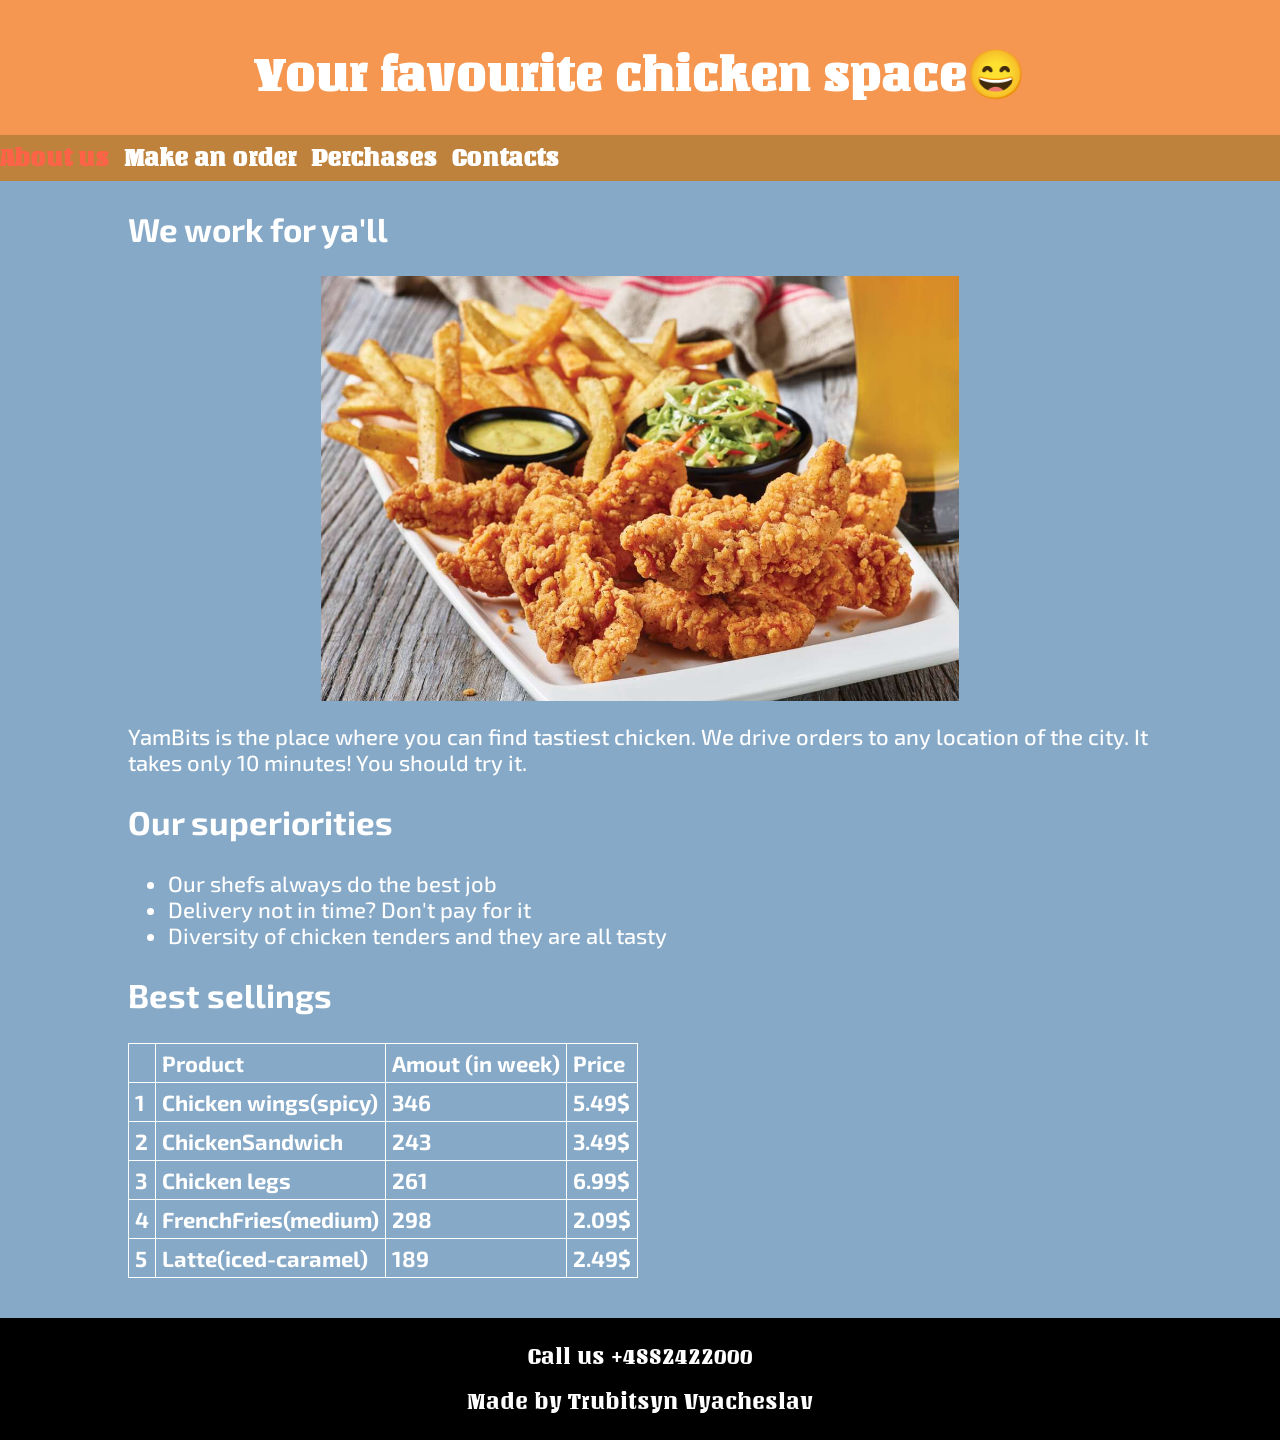
<file: index.html>
<!DOCTYPE html>
    <html lang="ru">
        <head>
            <meta charset="UTF-8">
            <title>YamBits</title>
            <link rel="icon" href="chicken.svg">
            <link rel="stylesheet" href = "laba1.css">
            <link rel="preconnect" href="https://fonts.googleapis.com">
            <link rel="preconnect" href="https://fonts.gstatic.com" crossorigin>
            <link href="https://fonts.googleapis.com/css2?family=Unlock&display=swap" rel="stylesheet">
            <link rel="preconnect" href="https://fonts.googleapis.com">
            <link rel="preconnect" href="https://fonts.gstatic.com" crossorigin>
            <link href="https://fonts.googleapis.com/css2?family=Exo+2:ital,wght@0,100..900;1,100..900&family=Pacifico&family=Ribeye+Marrow&family=Unlock&display=swap" rel="stylesheet">
        </head>
    <body>
        <header >
            <div>
                <h1>Your favourite chicken space😄</h1>
            </div>
            <nav class="menu">
                <a href="" class="active">About us</a>
                <a href="laba2.html">Make an order</a>
                <a href="">Perchases</a>
                <a href="#info">Contacts</a>
            </nav>
        </header>
        <main>
            <div class="container">
                <section class="About">
                    <h2>We work for ya'll</h2>
                    <figure>
                        <img src="chicken-tenders.jpg" alt="chicken tenders">
                    </figure>
                    <p>YamBits is the place where you can find tastiest chicken. We drive orders to any location of the city. It takes only 10 minutes! You should try it.</p>
                </section>

                <section class="Pluses">
                    <h2>Our superiorities</h2>
                    <ul>
                        <li>Our shefs always do the best job </li>
                        <li>Delivery not in time? Don't pay for it</li>
                        <li>Diversity of chicken tenders and they are all tasty</li>
                    </ul>
                </section>

                <section class="Best" >
                    <h2>Best sellings</h2>
                    <table>
                        <thead>
                            <tr>
                                <th></th>
                                <th>Product</th>
                                <th>Amout (in week)</th>
                                <th>Price</th>
                            </tr>
                        </thead>
                        <tbody>
                            <tr>
                                <th>1</th>
                                <th>Chicken wings(spicy)</th>
                                <th>346</th>
                                <th>5.49$</th>
                            </tr>
                            <tr>
                                <th>2</th>
                                <th>ChickenSandwich</th>
                                <th>243</th>
                                <th>3.49$</th>
                            </tr>
                            <tr>
                                <th>3</th>
                                <th>Chicken legs</th>
                                <th>261</th>
                                <th>6.99$</th>
                            </tr>
                            <tr>
                                <th>4</th>
                                <th>FrenchFries(medium)</th>
                                <th>298</th>
                                <th>2.09$</th>
                            </tr>
                            <tr>
                                <th>5</th>
                                <th>Latte(iced-caramel)</th>
                                <th>189</th>
                                <th>2.49$</th>
                            </tr>
                        </tbody>
                    </table>
                </section>
            </div>
        </main>
        <footer id="info">
            <div>
                <p>Call us +4882422000</p>
                <p>Made by Trubitsyn Vyacheslav</p>
            </div>
        </footer>
    </body>
</html>
</file>
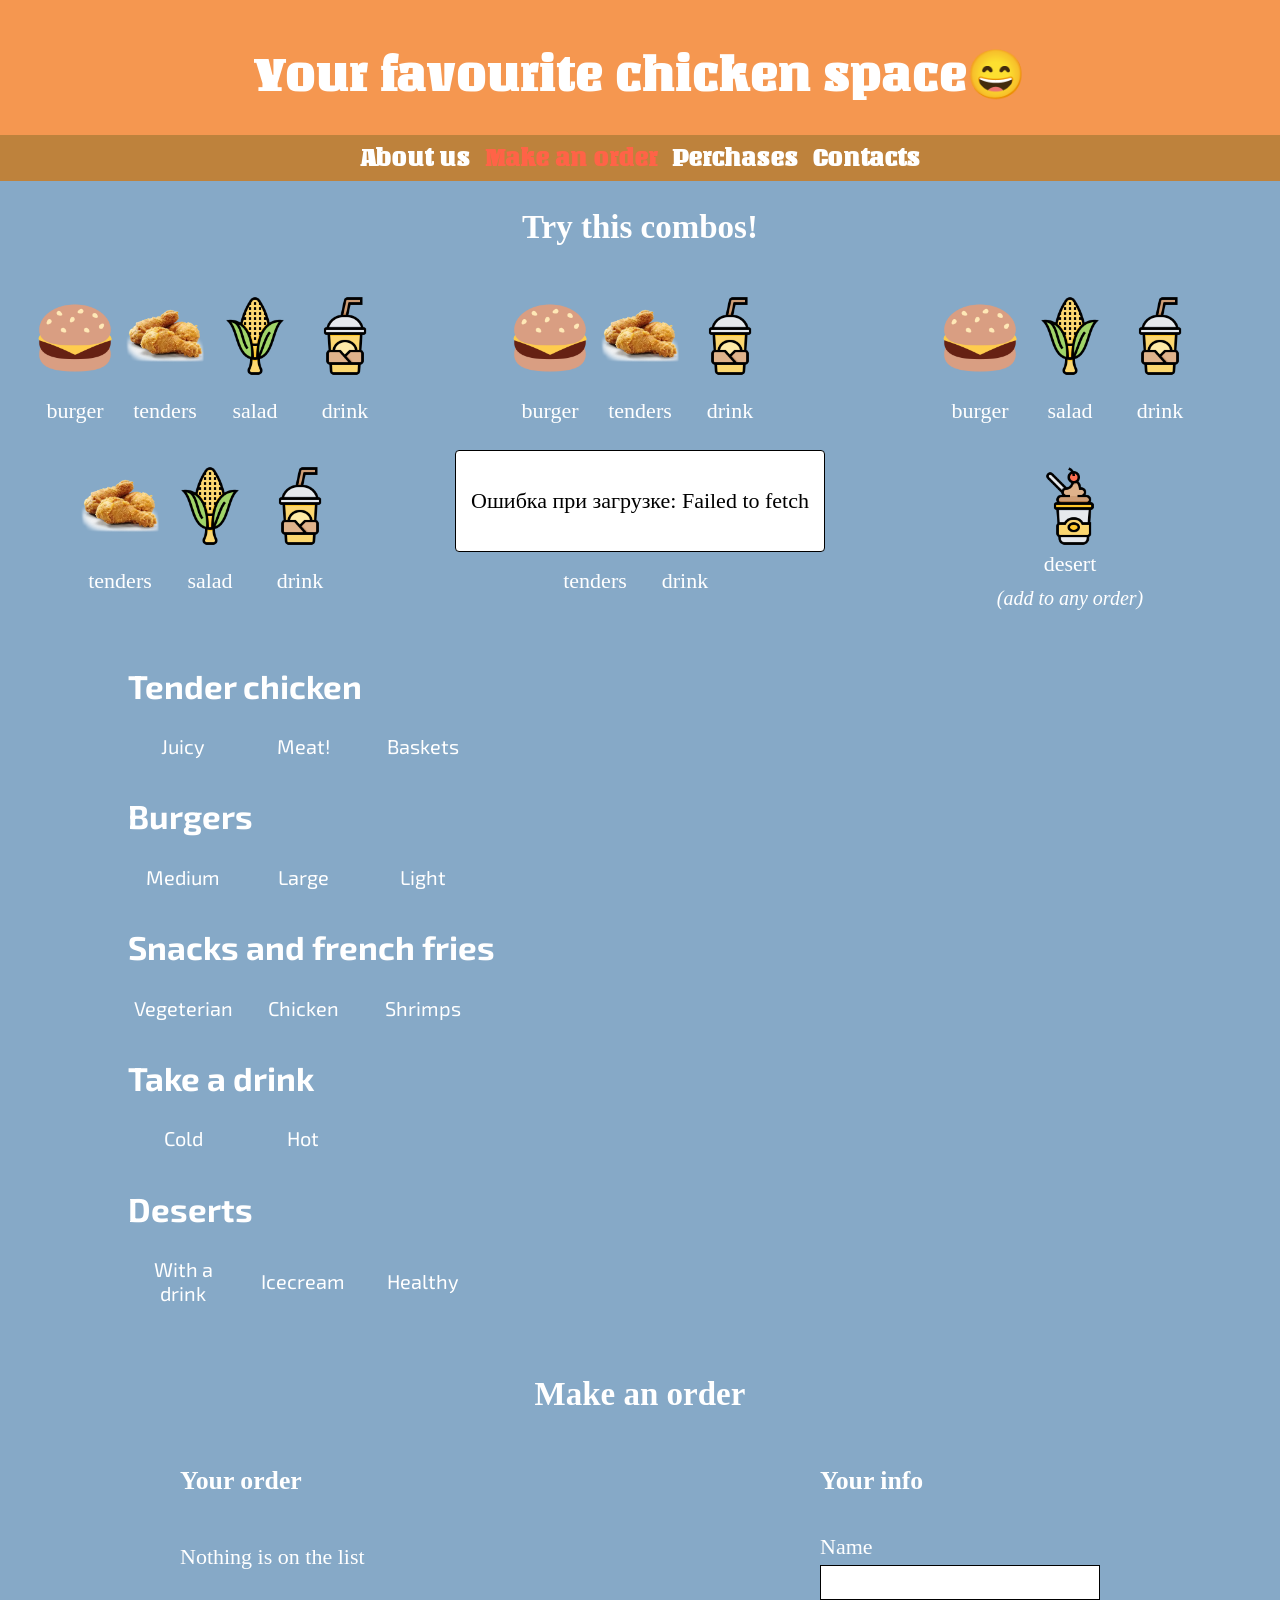
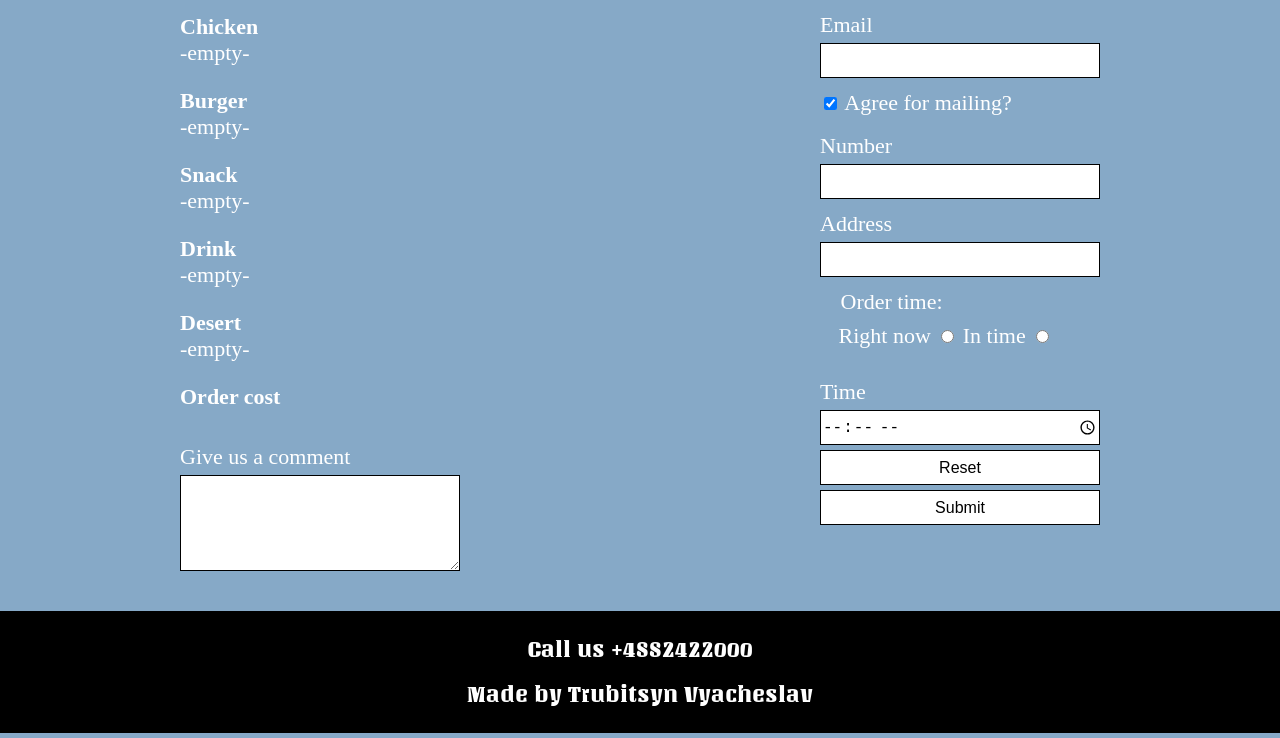
<file: laba2.html>
<!DOCTYPE html>
    <html lang="ru">
        <head>
            <meta charset="UTF-8">
            <title>YamBits</title>
            <meta name="viewport" content="width=device-width, initial-scale=1">
            <link rel="icon" href="/images/chicken.svg">
            <link rel="stylesheet" href = "laba2.css">
            <link rel="preconnect" href="https://fonts.googleapis.com">
            <link rel="preconnect" href="https://fonts.gstatic.com" crossorigin>
            <link href="https://fonts.googleapis.com/css2?family=Unlock&display=swap" rel="stylesheet">
            <link rel="preconnect" href="https://fonts.googleapis.com">
            <link rel="preconnect" href="https://fonts.gstatic.com" crossorigin>
            <link href="https://fonts.googleapis.com/css2?family=Exo+2:ital,wght@0,100..900;1,100..900&family=Pacifico&family=Ribeye+Marrow&family=Unlock&display=swap" rel="stylesheet">
            <script src="massive.js"></script>
            <script src="order.js"></script>
        </head>
    <body>
        <header>
            <div>
                <h1>Your favourite chicken space😄</h1>
            </div>

            <nav class="menu">
                <a href="laba1.html">About us</a>
                <a href="" class="active">Make an order</a>
                <a href="">Perchases</a>
                <a href="#info">Contacts</a>
            </nav>
        </header>

        <main>
            <div class="lunches">
                <h2><b>Try this combos!</b></h2>
                <div class="grid">
                    <div class="combo">
                        <div class="combo_item">
                            <img src="burger.png">
                            <p>burger</p> 
                        </div>
                        <div class="combo_item">
                            <img src="tenders.png">
                            <p>tenders</p> 
                        </div>
                        <div class="combo_item">
                            <img src="salad.png">
                            <p>salad</p>
                        </div>
                        <div class="combo_item">
                            <img src="drink.png">
                            <p>drink</p>
                        </div>
                    </div>

                    <div class="combo">
                        <div class="combo_item">
                            <img src="burger.png">
                            <p>burger</p> 
                        </div>
                        <div class="combo_item">
                            <img src="tenders.png">
                            <p>tenders</p> 
                        </div>
                        <div class="combo_item">
                            <img src="drink.png">
                            <p>drink</p>
                        </div>
                    </div>

                    <div class="combo">
                        <div class="combo_item">
                            <img src="burger.png">
                            <p>burger</p> 
                        </div>
                        <div class="combo_item">
                            <img src="salad.png">
                            <p>salad</p>
                        </div>
                        <div class="combo_item">
                            <img src="drink.png">
                            <p>drink</p>
                        </div>
                    </div>

                    <div class="combo">
                        <div class="combo_item">
                            <img src="tenders.png">
                            <p>tenders</p> 
                        </div>
                        <div class="combo_item">
                            <img src="salad.png">
                            <p>salad</p>
                        </div>
                        <div class="combo_item">
                            <img src="drink.png">
                            <p>drink</p>
                        </div>
                    </div>

                    <div class="combo">
                        <div class="combo_item">
                            <img src="tenders.png">
                            <p>tenders</p> 
                        </div>
                        <div class="combo_item">
                            <img src="drink.png">
                            <p>drink</p>
                        </div>
                    </div>

                    <div class="combo">
                        <div class="combo_item desert">
                            <img src="desert.png">
                            <p>desert</p>
                            <i class="PS">(add to any order)</i>
                        </div>
                    </div>
                </div>
            </div>

            <div class="container">
                
                <section>
                    <h2>Tender chicken</h2>
                    <div id="first" class="buttons"><button data-kind="juicy">Juicy</button> <button data-kind="meat">Meat!</button> <button data-kind="basket">Baskets</button></div>
                    <div id="chicken" class="dishes">
                    </div>
                </section>
                

                <section>
                    <h2>Burgers</h2>
                    <div id="second" class="buttons"><button data-kind="medium">Medium</button> <button data-kind="big">Large</button> <button data-kind="light">Light</button></div>
                    <div id="burgers" class="dishes">
                    </div>
                </section>

                <section>
                    <h2>Snacks and french fries</h2>
                    <div id="third" class="buttons"><button data-kind="veg">Vegeterian</button> <button data-kind="chicken">Chicken</button> <button data-kind="shrimps">Shrimps</button></div>
                    <div id="snacks" class="dishes">
                    </div>
                </section>

                <section>
                    <h2>Take a drink</h2>
                    <div id="forth" class="buttons"><button data-kind="cold">Cold</button> <button data-kind="hot">Hot</button></div>
                    <div id ="drinks" class="dishes">
                    </div>
                </section>

                <section>
                    <h2>Deserts</h2>
                    <div id="fifth" class="buttons"><button data-kind="withadrink">With a drink</button> <button data-kind="icecream">Icecream</button> <button data-kind="healthy">Healthy</button></div>
                    <div id="deserts" class="dishes">
                    </div>
                </section>
            </div>
        </main>

        <div class ="ordertable">
            <div class="makeanorder">
                <h2>Make an order</h2>
            </div>

            <form class="form" method="POST" action="https://httpbin.org/post">
                <div class="ordersettings" >
                    <h3 id="order">Your order</h3>
                    <p id = "nothing">Nothing is on the list</p>

                    <div id = "selectedDishes">
                        <p><b>Chicken</b><br><span id="noChicken">-empty-</span></p>
                        <input type="hidden" name="chicken" id="hiddenChicken">

                        <p><b>Burger</b><br><span id="noBurgers">-empty-</span></p>
                        <input type="hidden" name="chicken" id="hiddenBurgers">

                        <p><b>Snack</b><br><span id="noSnacks">-empty-</span></p>
                        <input type="hidden" name="snacks" id="hiddenSnacks">

                        <p><b>Drink</b><br><span id="noDrinks">-empty-</span></p>
                        <input type="hidden" name="drinks" id="hiddenDrinks">

                        <p><b>Desert</b><br><span id="noDeserts">-empty-</span></p>
                        <input type="hidden" name="deserts" id="hiddenDeserts">

                        <p><b>Order cost</b><br><span id="total"></span></p>
                    </div>

                    <label for="comment">Give us a comment</label>
                    <textarea name="comment" id="comment" cols="30" rows="5"></textarea>
                </div>

                <div class="orderinfo">
                    <h3>Your info</h3>

                    <label for="name">Name</label>
                    <input type="text" name="user_name" id="name" required>

                    <label for="email">Email</label>
                    <input type="email" name="user_email" id="email" required>

                    <label for="checkbox"><input type="checkbox" name="user_agree" id="checkbox" checked> Agree for mailing?</label>
                    
                    <label for="telnum">Number</label>
                    <input type="tel" name="user_num" id="telnum" required>

                    <label for="address">Address</label>
                    <input type="text" name="user_address" id="address" required>

                    <fieldset>
                        <legend>Order time:</legend>
                        <label for="rightnow" >Right now</label>
                        <input type="radio" name="user_speed" id="rightnow" required>

                        <label for="intime">In time</label>
                        <input type="radio" name="user_speed" id="intime" required>
                    </fieldset>

                    <label for="time">Time</label>
                    <input type="time" name="user_time" id="time" max="23:00" min="7:00" step="5min">
                    
                    <button id="reset" type="reset">Reset</button>
                    <button id="submit" type="submit">Submit</button>
                </div>
            </form>
        </div>

        <footer id="info">
            <div>
                <p>Call us +4882422000</p>
                <p>Made by Trubitsyn Vyacheslav</p>
            </div>
        </footer>
    </body>
</html>
</file>
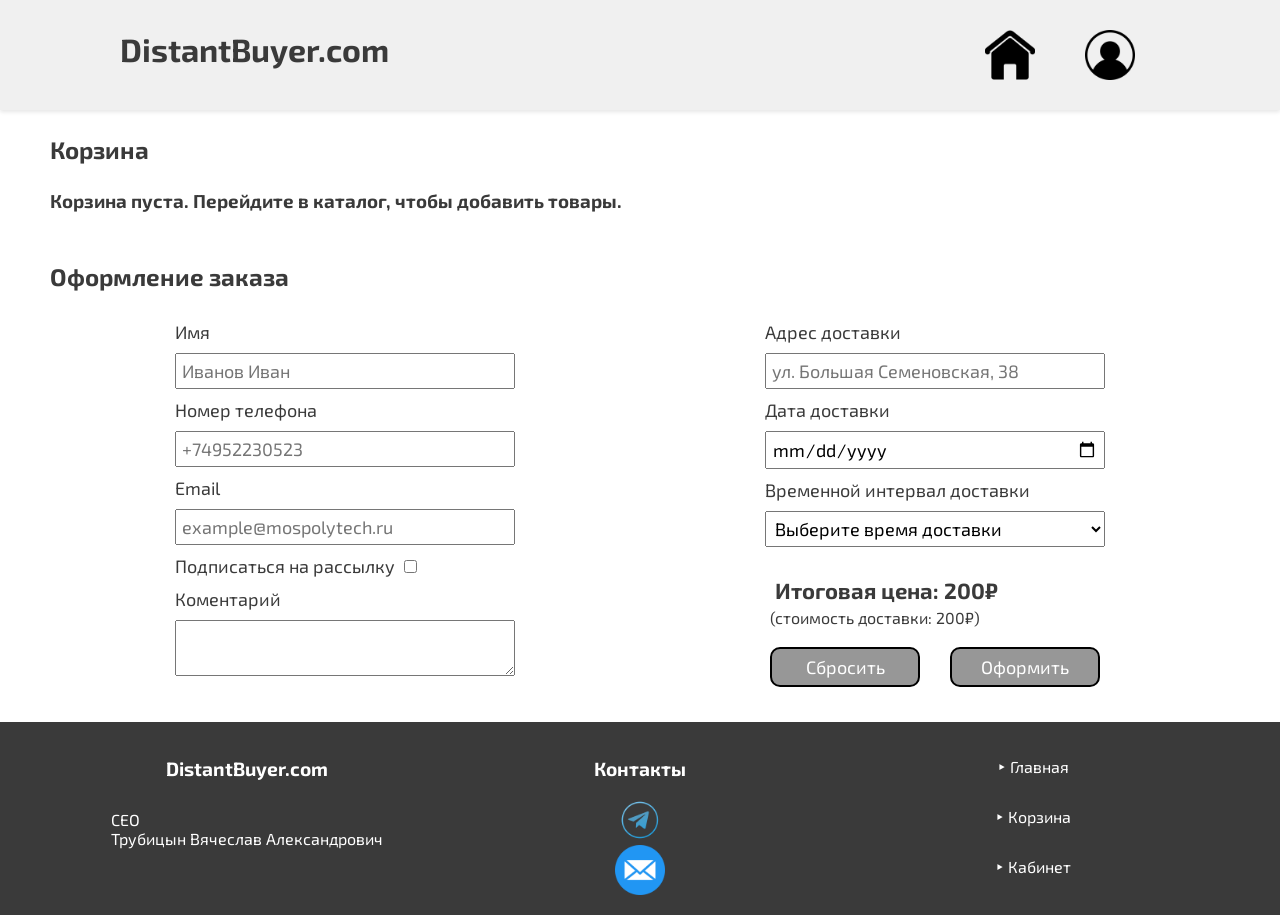
<file: Save_1/cart_page.html>
<!DOCTYPE html>
    <html lang="ru">
        <head>
            <meta charset="UTF-8">
            <title>DistantBuyer</title>
            <link rel="icon" href="images/shop_icon.webp">
            <link rel="preconnect" href="https://fonts.googleapis.com">
            <link rel="preconnect" href="https://fonts.gstatic.com" crossorigin>
            <link href="https://fonts.googleapis.com/css2?family=Exo+2:ital,wght@0,100..900;1,100..900&family=Lato:ital,wght@0,100;0,300;0,400;0,700;0,900;1,100;1,300;1,400;1,700;1,900&family=Pacifico&family=Ribeye+Marrow&family=Unlock&display=swap" rel="stylesheet">
            <link rel="stylesheet" href = "cart_page.css">
            <meta name="viewport" content="user-scalable=no, width=device-width, initial-scale=1.0">
            <script src="cart_page.js"></script>
        </head>
        <body>
            <header>
                <h1>
                    <p>DistantBuyer.com</p>
                </h1>
                <div id="icons_block">
                    <a class="icon_block" href="user_page.html">
                        <img class="icon" src="images/user_icon.webp" alt="кабинет">
                    </a>
                    <a class="icon_block" href="main_page.html">
                        <img class="icon" src="images/main_icon.png" alt="главная">
                    </a>
                </div>
            </header>

            <div id="notifications" class="hidden">
                <p id="notifications_status">Новых сообщений нет</p>
                <button id="notifications_close_button"></button>
            </div>

            <main>
                <div id="cart">
                    <div id="cart_top">
                        <h2>
                            <p>Корзина</p>
                        </h2>
                    </div>
                    <div id="cart_empty">
                        <h3>
                            <p>Корзина пуста. Перейдите в каталог, чтобы добавить товары.</p>
                        </h3>
                    </div>

                    <div id="cards_block">
                        
                    </div>
                </div>
                <div id="order_form">
                    <div id="form_top">
                        <h2>
                            <p>Оформление заказа</p>
                        </h2>
                    </div>
                    <form id="form">
                        <div class="form_side">
                            <p>Имя</p>
                            <input id="name" type="text" name="full_name" placeholder="Иванов Иван" required>
                            <p>Номер телефона</p>
                            <input id="telephone" type="tel" name="phone" placeholder="+74952230523" required>
                            <p>Email</p>
                            <input id="email" type="email" name="email" placeholder="example@mospolytech.ru" required>
                            <p>Подписаться на рассылку <input id="subscribe" type="checkbox" name="subscribe"></p>
                            <p>Коментарий</p>
                            <textarea id="comment"></textarea>
                        </div>
                        <div class="form_side">
                            <p>Адрес доставки</p>
                            <input id="address" type="text" name="address" placeholder="ул. Большая Семеновская, 38" required>
                            <p>Дата доставки</p>
                            <input id="date" type="date" name="date" onchange="day(),period()" required>
                            <p>Временной интервал доставки</p>
                            <select id="time" onchange="period(),day()" required>
                                <option value="">Выберите время доставки</option>
                                <option value="08:00-12:00">08:00-12:00</option>
                                <option value="12:00-14:00">12:00-14:00</option>
                                <option value="14:00-18:00">14:00-18:00</option>
                                <option value="18:00-22:00">18:00-22:00</option>
                            </select>
                        
                            <div id="total">
                                <h3>
                                    <p id="total_cost">Итоговая стоимость: 0₽</p>
                                </h3>
                                <p id="dilivery_cost">(стоимость доставки: 200₽)</p>
                            </div>
                            
                            <div id="buttons">
                                <button id="redo" type="reset">Сбросить</button>
                                <button id="done" type="submit">Оформить</button>
                            </div>
                        </div>
                    </form>
                </div>
            </main>
            
            <footer>
                <div id="footer_info">
                    <p>
                        <b>DistantBuyer.com</b>
                    </p>
                    <p>CEO<br>Трубицын Вячеслав Александрович</p>
                </div>
                <div id="footer_contacts">
                    <p>
                        <b>Контакты</b>
                    </p>
                    <a class="icon_block" href="tg://resolve?domain=lov3rbo9">
                        <img class="icon" src="images/tg_icon.png">
                    </a>
                    <a class="icon_block" href="mailto:trubslava@gmail.com">
                        <img class="icon" src="images/mail_icon.png">
                    </a>
                </div>
                <div id="footer_pages">
                    <a href="main_page.html">
                        <p>‣ Главная</p>
                    </a>
                    <a href="cart_page.html">
                        <p>‣ Корзина</p>
                    </a>
                    <a href="user_page.html">
                        <p>‣ Кабинет</p>
                    </a>
                </div>
            </footer>
        </body>
    </html>
</file>
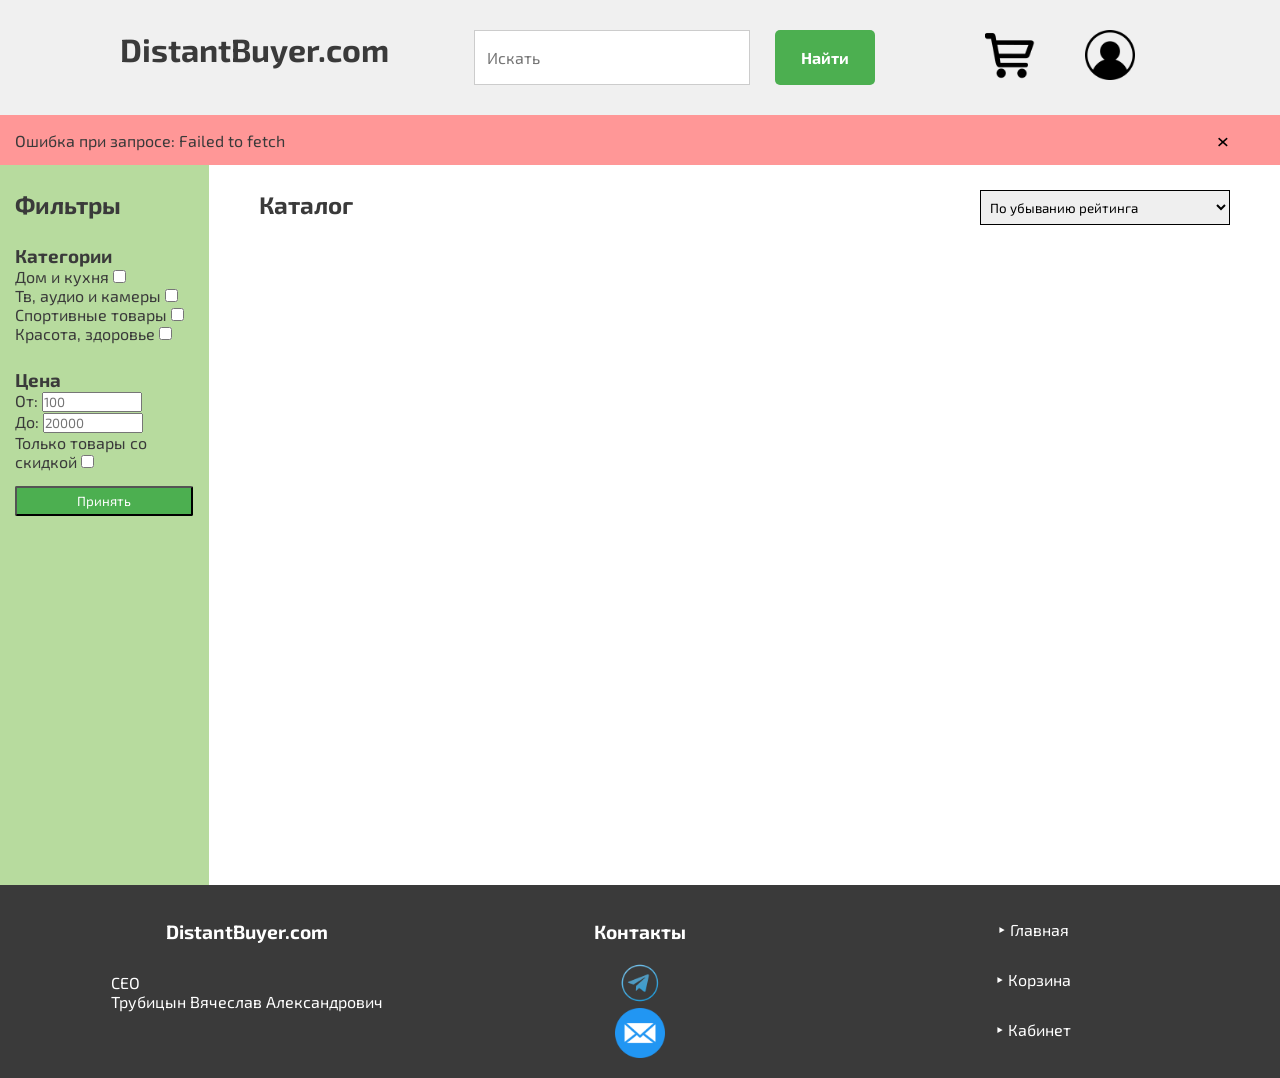
<file: Save_1/main_page.html>
<!DOCTYPE html>
    <html lang="ru">
        <head>
            <meta charset="UTF-8">
            <title>DistantBuyer</title>
            <link rel="icon" href="images/shop_icon.webp">
            <link rel="preconnect" href="https://fonts.googleapis.com">
            <link rel="preconnect" href="https://fonts.gstatic.com" crossorigin>
            <link href="https://fonts.googleapis.com/css2?family=Exo+2:ital,wght@0,100..900;1,100..900&family=Lato:ital,wght@0,100;0,300;0,400;0,700;0,900;1,100;1,300;1,400;1,700;1,900&family=Pacifico&family=Ribeye+Marrow&family=Unlock&display=swap" rel="stylesheet">
            <link rel="stylesheet" href = "main_page.css">
            <meta name="viewport" content="user-scalable=no, width=device-width, initial-scale=1.0">
            <script src="main_page.js"></script>
        </head>
        <body>
            <header>
                <h1>
                    <p>DistantBuyer.com</p>
                </h1>
                <form id="search_form">
                    <div id="search">
                        <input type="search" id="search_bar" name="search" placeholder="Искать" autocomplete="off">
                        <div id="search_offers" class="hidden"></div>
                    </div>
                    <button id="search_form_button" type="submit">
                        <b>Найти</b>
                    </button>
                </form>
                <div id="icons_block">
                    <a class="icon_block" href="user_page.html">
                        <img class="icon" src="images/user_icon.webp" alt="кабинет">
                    </a>
                    <a class="icon_block" href="cart_page.html">
                        <img class="icon" src="images/cart_icon.png" alt="корзина">
                    </a>
                </div>
            </header>
            <div id="notifications" class="hidden">
                <p id="notifications_status">Новых сообщений нет</p>
                <button id="notifications_close_button"></button>
            </div>
            <main>
                <aside id="sidebar">
                    <form id="filter_form">
                        <div class="filter_section" id="filter_name">
                            <h2>
                                <p>Фильтры</p>
                            </h2>
                        </div>
                        <div class="filter_section left">
                            <h3>
                                <p>Категории</p>
                            </h3>
                            <div id="checkboxes_block">
                                <label>
                                    <p>Дом и кухня <input id="home & kitchen" type="checkbox" name="category" value="home & kitchen"></p>
                                </label>
                                <label>
                                    <p>Тв, аудио и камеры <input id="tv, audio & cameras" type="checkbox" name="category" value="tv, audio & cameras"></p>
                                </label>
                                <label>
                                    <p>Спортивные товары <input id="sports & fitness" type="checkbox" name="category" value="sports & fitness"></p>
                                </label>
                                 <label>
                                    <p>Красота, здоровье <input id="beauty & health" type="checkbox" name="category" value="beauty & health"></p>
                                </label>
                            </div>
                        </div>
                        <div class="filter_section right">
                            <h3>
                                <p>Цена</p>
                            </h3>
                            <div class="price_range">
                                <label for="priceFrom">От:</label>
                                <input type="number" id="priceFrom" name="priceFrom" placeholder="100"><br>
                                <label for="priceTo">До:</label>
                                <input type="number" id="priceTo" name="priceTo" placeholder="20000">
                            </div>
                            <label>
                                Только товары со скидкой <input id="discount" type="checkbox" name="discount" value="discount"> 
                            </label>
                        </div>
                        <button type="submit" id="apply_button">Принять</button>
                    </form>
                </aside>
                <div id="catalog">
                    <div id="catalog_top">
                        <h2>
                            <p>Каталог</p>
                        </h2>
                        <select id="sort">
                            <option value="rate_down">По убыванию рейтинга</option>
                            <option value="cost_up">По возростанию цены</option>
                            <option value="rate_up">По возростанию рейтинга</option>
                            <option value="cost_down">По убыванию цены</option>
                        </select>
                    </div>
                    <div id="cards_block">
                
                    </div>
                </div>
            </main>
            <footer>
                <div id="footer_info">
                    <p>
                        <b>DistantBuyer.com</b>
                    </p>
                    <p>CEO<br>Трубицын Вячеслав Александрович</p>
                </div>
                <div id="footer_contacts">
                    <p>
                        <b>Контакты</b>
                    </p>
                    <a class="icon_block" href="tg://resolve?domain=lov3rbo9">
                        <img class="icon" src="images/tg_icon.png">
                    </a>
                    <a class="icon_block" href="mailto:trubslava@gmail.com">
                        <img class="icon" src="images/mail_icon.png">
                    </a>
                </div>
                <div id="footer_pages">
                    <a href="main_page.html">
                        <p>‣ Главная</p>
                    </a>
                    <a href="cart_page.html">
                        <p>‣ Корзина</p>
                    </a>
                    <a href="user_page.html">
                        <p>‣ Кабинет</p>
                    </a>
                </div>
            </footer>
        </body>
    </html>
</file>
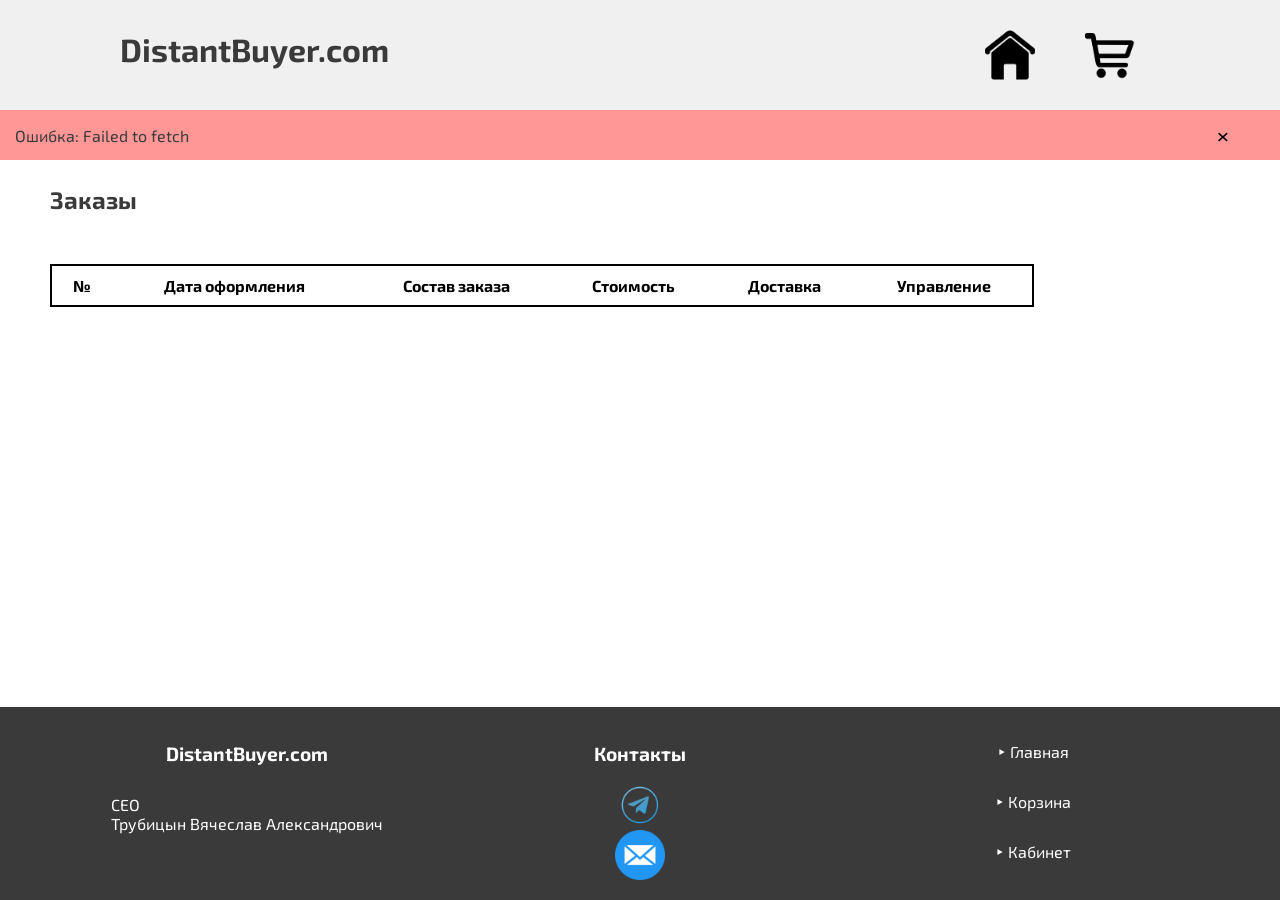
<file: Save_1/user_page.html>
<!DOCTYPE html>
    <html lang="ru">
        <head>
            <meta charset="UTF-8">
            <title>DistantBuyer</title>
            <link rel="icon" href="images/shop_icon.webp">
            <link rel="preconnect" href="https://fonts.googleapis.com">
            <link rel="preconnect" href="https://fonts.gstatic.com" crossorigin>
            <link href="https://fonts.googleapis.com/css2?family=Exo+2:ital,wght@0,100..900;1,100..900&family=Lato:ital,wght@0,100;0,300;0,400;0,700;0,900;1,100;1,300;1,400;1,700;1,900&family=Pacifico&family=Ribeye+Marrow&family=Unlock&display=swap" rel="stylesheet">
            <link rel="stylesheet" href = "user_page.css">
            <meta name="viewport" content="user-scalable=no, width=device-width, initial-scale=1.0">
            <script src="user_page.js"></script>
        </head>
        <body>
            <header>
                <h1>
                    <p>DistantBuyer.com</p>
                </h1>
                <div id="icons_block">
                    <a class="icon_block" href="cart_page.html">
                        <img class="icon" src="images/cart_icon.png" alt="корзина">
                    </a>
                    <a class="icon_block" href="main_page.html">
                        <img class="icon" src="images/main_icon.png" alt="главная">
                    </a>
                </div>
            </header>
            <div id="notifications" class="hidden">
                <p id="notifications_status">Новых сообщений нет</p>
                <button id="notifications_close_button"></button>
            </div>
            <main>
                <div>
                    <h2>
                        <p>Заказы</p>
                    </h2>
                </div>
                <div>
                    <table>
                        <thead>
                            <tr>
                                <th>№</th>
                                <th>Дата оформления</th>
                                <th>Состав заказа</th>
                                <th>Стоимость</th>
                                <th>Доставка</th>
                                <th>Управление</th>
                            </tr>
                        </thead>
                        <tbody id="table_body">

                        </tbody>
                    </table>
                </div>
            </main>
            <footer>
                <div id="footer_info">
                    <p>
                        <b>DistantBuyer.com</b>
                    </p>
                    <p>CEO<br>Трубицын Вячеслав Александрович</p>
                </div>
                <div id="footer_contacts">
                    <p>
                        <b>Контакты</b>
                    </p>
                    <a class="icon_block" href="tg://resolve?domain=lov3rbo9">
                        <img class="icon" src="images/tg_icon.png">
                    </a>
                    <a class="icon_block" href="mailto:trubslava@gmail.com">
                        <img class="icon" src="images/mail_icon.png">
                    </a>
                </div>
                <div id="footer_pages">
                    <a href="main_page.html">
                        <p>‣ Главная</p>
                    </a>
                    <a href="cart_page.html">
                        <p>‣ Корзина</p>
                    </a>
                    <a href="user_page.html">
                        <p>‣ Кабинет</p>
                    </a>
                </div>
            </footer>
        </body>
    </html>
</file>
<file: laba1.css>
@import "siteBaziz.css";

@media all and (max-width: 800px){
    img{
        width:500px;
    }
    nav{
        justify-content: space-between;
    }
}
@media all and (max-width: 600px){
    h1{text-align: center;}
    nav{
        flex-direction: column;
        align-items: center;
        font-size: 26px;
    }
    img{width: 100%;}
    table{font-size: 20px;}
}

@media all and (max-width: 400px){
    table{font-size: 18px;}
}

img{
    
    height: 425px;
    display: block;
    margin: 0 auto;
}

table{
    border-collapse: collapse;
    text-align: justify;
}

th,td{
    padding:6px;
    border: 1px solid white;
}
</file>
<file: laba2.css>
@import "siteBaziz.css";

@media (min-width: 801px){
    nav{justify-content: center;}
    section>div{
    grid-template-columns: repeat(3,1fr); 
    }
}
@media (max-width: 800px){
    section>div{
        grid-template-columns: repeat(2,1fr);}
    nav{
        justify-content: space-between;
    
    }
}

@media (max-width: 600px){
    h1{text-align: center;}
    nav{
        flex-direction: column;
        align-items: center;
        font-size: calc(1em + 4px);
    }
    section>h2{text-align: center;}
    section>div{grid-template-columns: repeat(1,1fr);}
}


section>div{
    
    display:grid;
    grid-gap: 10px;
}


section>div>div{
    display: flex;
    flex-direction:column;
    flex-wrap: wrap;
    padding: 30px 40px;
    border-radius: 35px;
    border:2px solid transparent;
    cursor:pointer;
    filter:drop-shadow(17px 19px 24px rgba(0,0,0,0.13));
    background-color:white;
    justify-content: space-between;

    width:360px;
    
}

section>div>div:hover{
    border:2px solid tomato;
    transition:0.7s;
}

section>div>div:hover > button{
    background-color: rgb(196, 196, 196);
    transition: 0.7s;
}

section>div>div>img{
    border-radius: 35px;
    width: 100%;
    object-fit: cover;

}

.buttons{
    display:flex;
    
}
section>div>button{
    border: none;
    background: none;
    color: white;
    font-size: 20px;
    width: 110px;
    margin-bottom: 10px;
    font-family: "Exo 2", sans-serif;
    border-radius: 15px;
    transition: 0.3s;
}

.active{
    background-color: rgba(190, 130, 60, 0.3);
    color: rgb(255, 128, 32);
}


img{
    height:250px;
}

.cost{
    font-size: 1.15em;
    color:black;
    margin-bottom: 0px;
    margin-top: 30px;
}

.name{
    font-size:1.05em;
    color:black;
    margin-bottom: 0px;
    margin-top:5px
}

.gramms{
    color:rgb(136, 136, 136);
    font-size:18px;

}

section>div>div>button{
    background-color: #f1eee9;
    margin-top:10px;
    padding:10px 30px;
    border-radius: 10px;
    cursor:pointer;

    align-self: center;
    width: 100%;
}

nav{
    display: flex;
    gap:15px;
    flex-wrap: wrap;
    
}

main{flex-grow: 1;}

.makeanorder{text-align: center; margin-top: 60px;}

#id_select1,#id_select2,#id_select3,#name,#email,#telnum,#address,#time,section>div>div>button{
    background-color: white;
    color:black;
    border: 1px solid black;
    width: 280px;
    height: 35px;
    font-size: 16px;
}

label,fieldset, section>div>div>button{margin-top: 12px; margin-bottom: 5px;}

#comment{border: 1px solid black; width: 280px; font-size: 16px;}

fieldset{border: none;}



form{display: flex; justify-content: space-around;}

.ordersettings, .orderinfo{ display: flex; flex-direction: column;}

section>div>div>button{
    display: block;
    position: relative;
    letter-spacing: 1px;
    cursor: pointer;
}

section>div>div>button:hover {
    box-shadow: 0 2px;
    top: 2px;
}

section>div>div>button:active {
    box-shadow: none;
    top: 6px;
}
.orderinfo > button{
    margin-top:5px;
    border: 1px solid black;
    background: white;
    color: black;
    width: 280px;
    height: 35px;
    font-size: 16px;
}


#total{
    font-size: 26px;
}


.hidden{
    display: none;
}

.lunches{
    text-align: center;
}


.grid{
    display:grid;
    grid-template-columns: repeat(3, 1fr); 
    column-gap: 50px;
	row-gap: 20px;
    margin:50px 20px 50px 20px;
}

.combo{
    display:flex;
    flex-direction: row;
	align-items: center;
	justify-content: center;
	gap: 10px;
}

.combo_item{
    display:flex;
    flex-direction: column;
    align-items: center;
}
.combo_item > img{
    width:80px;
    height:80px;
    transition: transform 0.3s ease;
}
.combo_item > img:hover{
    transform: scale(1.1) translateY(-10px);
}
.desert > p, i{
    margin: 5px;
}

.PS{
    font-size: 20px;
}

.alert{
    
    position:fixed;
    top:50%;
    align-self: center;
    color: black;
    background-color: white;
    border: 1px solid black;
    padding: 15px;
    border-radius: 4px;
    text-align: center;
}

.okey{
    margin-top:5px;
    border: 1px solid black;
    background: white;
    color: black;
    width: 280px;
    height: 35px;
    font-size: 16px;
}

.okey:hover{
    background: black;
    color: white;
}
</file>
<file: Save_1/cart_page.css>
@import "base.css";

@media only screen and (max-device-width:450px){  
    .form_side{
        width: 150px;
    }
    #redo, #done{
        min-width: 125px;
        height: 40px;
    }
    form{
        width: 80%;
        flex-direction: column;
        justify-self: center;
        margin-bottom: 25px;
    }
    form input, form textarea, form select{
        height: 30px;
    }
    #subscribe{
        height: 20px;
    }
    .form_side{
        width: 100%;
    }
    .form_side *{
        margin: 5px;
        font-size: 15px;
    }
    #cart{
        justify-items: center;
    }
    #cart_top{
        margin: 10px 0px;
    }
    #form_top{
        justify-items: center;
        margin: 5px 0px;
    }
    #cart_empty{
        padding: 0px 20px;
    }
    #cards_block{
        width: 100%;
    }
}

@media (width > 450px){
    #cart>div{
        margin: 25px 0px 25px 50px;
    }
    #order_form{
        margin: 0px 50px;
    }
    .form_side{
        width: 350px;
    }
    #redo, #done{
        min-width: 150px;
        height: 40px;
    }
    form{
        justify-content: space-around;
    }
    .form_side *{
        margin: 5px;
        font-size: 18px;
    }
    .form_side{
        margin: 25px 0px;
    }
}

main{
    flex-direction: column;
}
.card:hover{
    border: #788879 solid 2px;
}
.card button{
    background-color: #b0b658;
}
.card button:hover {
    background-color: #7f813a;  
}

form{
    display: flex; 
}
.form_side{
    display: flex;
    flex-direction: column;   
}
#total{
    display: block;
    justify-items: center;
    margin-top: 20px;
}
#total_cost{
    font-weight: bold;
    font-size: 22px;
}
#dilivery_cost{
    font-size: 16px;
}
#buttons{
    display: flex;
    justify-content: space-between;
}
form input, form textarea, form select{
    padding: 5px;
}
#redo, #done{
    padding: 5px;
    color: white;
    background-color: rgb(151, 151, 151);
    border: black solid 2px;
    border-radius: 10px;
    transition: 0.3s;
    cursor: pointer;
}
#redo:hover{
    border: rgb(223, 0, 0) solid 2px;
    background-color: #cf6f57;
}
#done:hover{
    border:#55e65a solid 2px;
    background-color: #48a34b;
}
</file>
<file: Save_1/main_page.css>
@import "base.css";

@media only screen and (max-device-width:450px){    
    #search{
        margin: 0px;
        width: 100%;  
    }
    main{
        flex-direction: column;
    }
    #sidebar{
        width: 100%;
        height: 170px;
    }
    #filter_name{
        display: none;
    }
    #filter_form{
        display: flex;
        flex-direction: row;
        padding: 15px;
        flex-wrap: wrap;
        font-size: 15px;
    }
    .filter_section{
        max-width: 50%;
        height: 100px;
        display: flex;
        flex-direction: column;
    }
    #catalog_top{
        justify-content: space-around;
        margin: 15px;
    }
    .left{
        margin-right: 10px;
    }
    #priceFrom, #priceTo{
        outline: none;
        max-width: 150px;
    }
    #apply_button{
        height: 35px;
        margin-top: 10px;
        width: 100%;
    }

}
@media (width > 450px){
    #search_form{
        margin: 0px 25px;
        width: 100%;
    }
    #search_form_button{
        margin-right: 60px;
    }
    #search{
        margin-right: 25px;
        flex-grow: 1;
        margin-left: 60px;  
    }
    #catalog_top{
        margin: 25px 50px;
    }
    #catalog_top select{
        width: 250px;
    }
    #sidebar{
        min-height: 80vh;
        width: 250px;
    }
    #filter_form{
        position: sticky;
        top: 25px;
    }
    .filter_section {
        margin: 25px 0px 0px 15px;
    }
    #priceFrom, #priceTo{
        width:100px;
        outline: none;
    }
    #apply_button{
        width: 85%;
        margin: 15px 0px 0px 15px;
    }
}

#search_form{
    display: flex;
}

#search{
    display: flex;
    
    position: relative;
}
#search_bar{
    padding: 12px;
    border: 1px solid #ccc;     
    font-size: 1em;
    flex-grow: 1;
    height: 55px;
}
#search_bar:focus{
    outline: none;
}
#search_offers{
    position: absolute;
    display: flex;
    flex-direction: column;
    border: 1px solid #ccc;
    background-color: white;
    font-size: 0.9em;
    top:55px;
    width: 100%;
}
#search_offers>p{
    text-decoration: underline;
    padding: 5px 15px 10px 15px;
}
#search_offers>p:hover{
    cursor: pointer;
    color:#666666;
    background-color: #e6ffd7;
}
#search_form_button {
    padding: 12px 12px;
    background-color: #4caf50; 
    color: white;             
    border: none;             
    border-radius: 5px;
    cursor: pointer;          
    width: 100px;
    
}
#main_page_form_button:hover {
    background-color: #409445;  
}

#sidebar{
    background-color: #b7db9e;
    color:#3a3a3a;
}

#apply_button{
    color: white;
    background-color: #4caf50;
    
    padding: 5px;
    border-radius: 2px;
    cursor: pointer; 
}
#apply_button:hover {
    background-color: #409445;  
}

#catalog{
    width: 100%;
}
#catalog_top{
    display: flex;
    flex-direction: row;
    
}
#catalog_top h2{
    flex-grow: 1;
}
#catalog_top select{
    border: solid 1px;
    padding: 5px;
    height: 35px;
    outline: none;
}
.card button{
    background-color: #4caf50;
}
.card button:hover {
    background-color: #409445;  
}
.card:hover{
    border: #4caf50 solid 2px;
}

#NoProducts{
    margin: 25px 50px;
}
</file>
<file: Save_1/user_page.css>
@import "base.css";

@media only screen and (max-device-width:450px){    
    main>div{
        margin: 15px;
    }
    th{
        height: 60px;
    }
    table, tbody, th, tr{
        width:100%;
        display:block;
        align-content: center;
    }
    #order_settings{
        justify-content: space-evenly;
        margin-top: 15px;
    }
    thead{
        display: none;
    }
    .overflow_mobile{
        overflow-y: scroll;
    }
    .overflow_mobile::-webkit-scrollbar {
        width: 5px;
        background-color: rgb(182, 182, 182);
    }
    #delete_modal{
        margin:-100px 0 0 -175px;
    }
    #look_modal{
        margin:-300px 0 0 -175px;
    }
    #change_modal{
        margin:-300px 0 0 -175px;
    }
    .modal_window{
        width: 350px;
    }
    .modal_body_text_side input, .modal_body_text_side textarea, .modal_body_text_side select{
        height: 33px;
        outline: none;
        padding: 5px;
        width: 160px;
    }
    form{
        width: 175px;
    }
    .width160{
        max-width: 160px;
    }
}

@media (width > 450px){
    main>div{
        margin: 25px 0px 25px 50px;
    }
    table {
        width: 80%;
    }
    #delete_modal{
        margin:-200px 0 0 -300px;
    }
    #look_modal{
        margin:-300px 0 0 -300px;
    }
    #change_modal{
        margin:-300px 0 0 -300px;
    }
    .modal_window{
        width: 600px;
        font-size: 18px;
    }
    .modal_body{
        padding: 20px 20px 50px 0px;
    }
    .modal_body_text_side input, .modal_body_text_side textarea, .modal_body_text_side select{
        height: 33px;
        outline: none;
        padding: 5px;
    }
}

main{
    flex-direction: column;
}
table {
    border-collapse: collapse;
    margin-bottom: 20px;
    justify-self: center;
}
tr{
    border: 2px solid black;
}
th{
    padding: 10px;
}
#order_settings{
    display: flex;
    flex-direction: row;
}
.settings_icon_block{
    width: 35px;
    height: 35px;
    margin: 0px 5px;
}
.table_icon{
    cursor: pointer;
    border-radius: 5px;
}
.table_icon:hover{
    background-color: rgb(199, 199, 199);
}
.modal_window{
    display: flex;
    flex-direction: column;
    border: black solid 2px;
    padding: 10px;
    position: fixed;
    top:50%;
    left:50%;
    background-color: white;
}
.modal_head{
    display: flex;
    flex-direction: row;
    justify-content: space-between;
    align-items: center;
}
.close_button{
    background-color: transparent;
    display: block;
    max-width: 16px;
    width: 16px;
    max-height: 16px;
    height: 16px;
    border: none;
    border-radius: 2px;
    scale: 1.8;
    cursor: pointer;
}
.close_button::after{
    content: "\00d7";
}
.close_button:hover{
    background-color: rgb(238, 238, 238);
}
.modal_body{
    display: flex;
    flex-direction: row;
    justify-content: center;
}
.modal_body_text_side{
    width: 250px;
}
.modal_body_text_side *{
    margin: 5px;
    height: 40px;
    width: 100%;
}

.overflow{
    overflow-y: scroll;
}
.overflow::-webkit-scrollbar {
    width: 5px;
    background-color: rgb(182, 182, 182);
}
.modal_footer{
    display: flex;
    width: 70%;
    align-self: center;
    justify-content: space-around;
}
.btn{
    border: black solid 2px;
    border-radius: 2px;
    padding: 5px 10px;
    width: 100px;
    margin: 5px;
    cursor: pointer;
}
.btn:hover{
    background-color: rgb(216, 216, 216);
}
</file>
